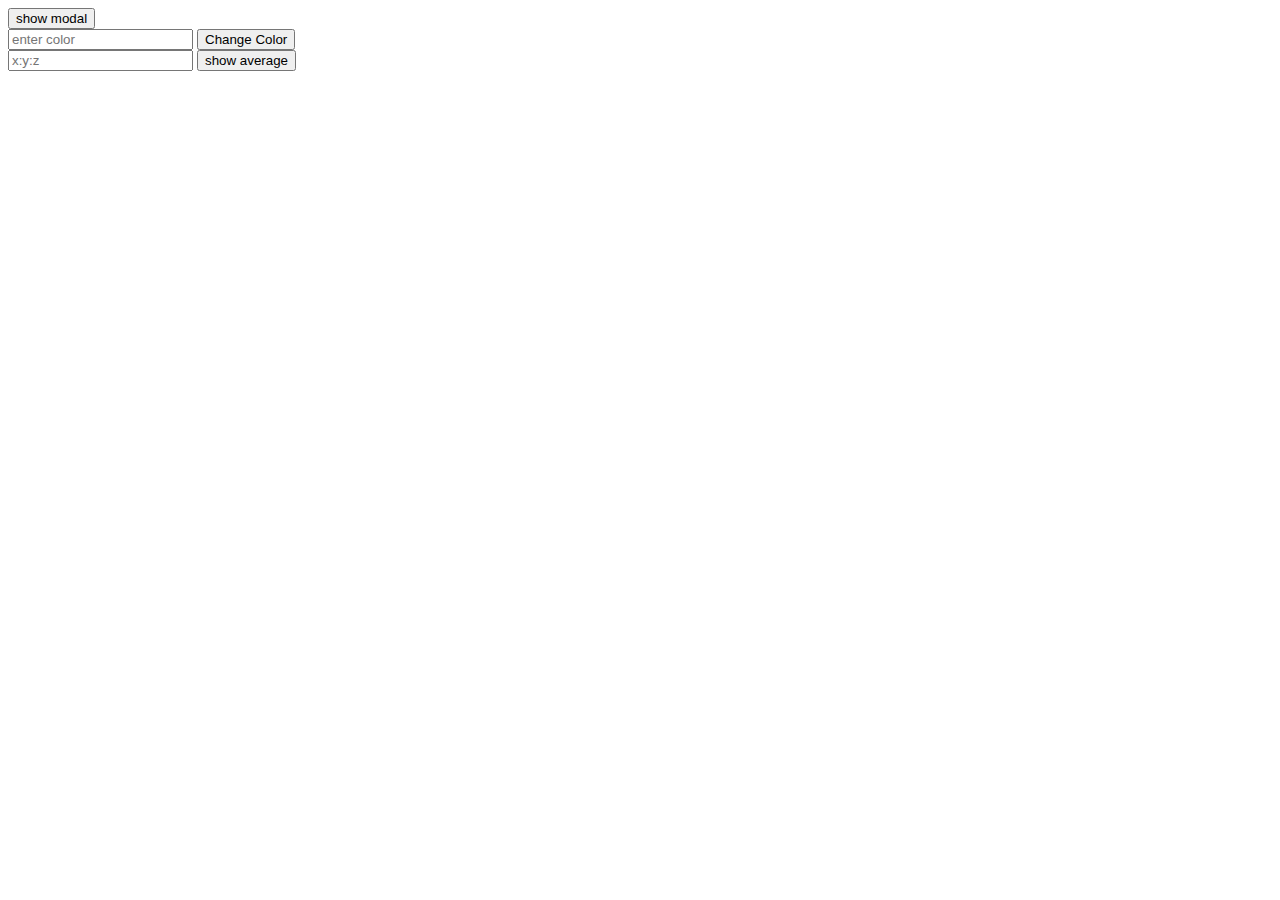
<file: task_6/index.html>
<!DOCTYPE html>
<html lang="en">
<head>
    <meta charset="UTF-8">
    <meta name="viewport" content="width=device-width, initial-scale=1.0">
    <title>Task 6</title>
    <link rel="stylesheet" href="modal.css">
</head>
<body>
    <button id="modalBtn">
        show modal
    </button><br>
    <div id="modal" class="container">

        <div class="modal-content">
          <span class="close">&times;</span>
          <p>Some text in the Modal..</p>
        </div>
      
      </div>

    <input id="colorInput" placeholder="enter color">
    <button id="colorBtn">Change Color</button><br>


    <input id="numbersInput" placeholder="x:y:z">
    <button id="averageBtn">show average</button>

    <script src="main.js"></script>
</body>
</html>
</file>
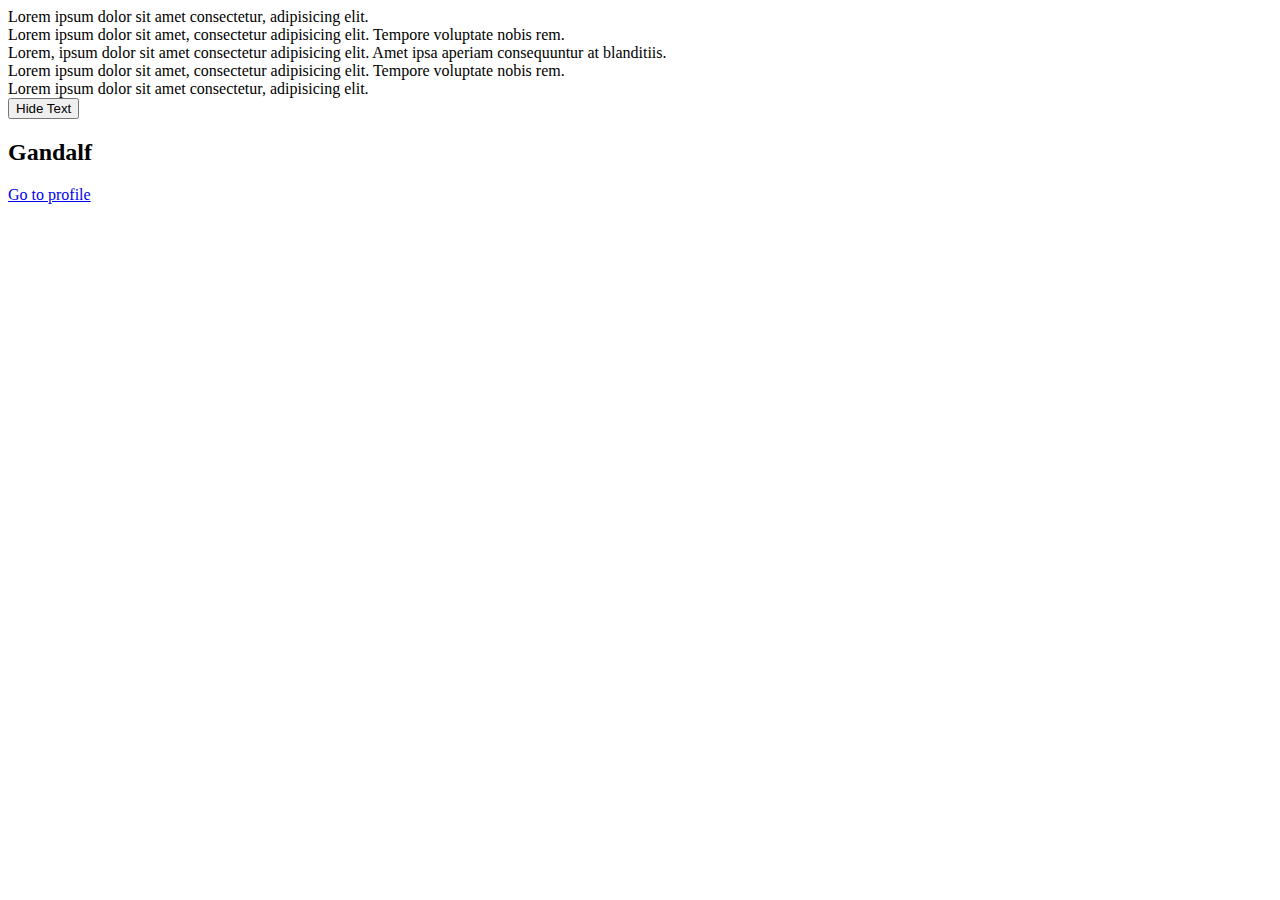
<file: task_5/dom/task_5.html>
<!DOCTYPE html>
<html lang="en">
<head>
    <meta charset="UTF-8">
    <meta name="viewport" content="width=device-width, initial-scale=1.0">
    <title>Document</title>
</head>
<body>

    <div id="text1">Lorem ipsum dolor sit amet consectetur, adipisicing elit.</div>
    <div id="text2">Lorem ipsum dolor sit amet, consectetur adipisicing elit. Tempore voluptate nobis rem.</div>
    <div id="text3">Lorem, ipsum dolor sit amet consectetur adipisicing elit. Amet ipsa aperiam consequuntur at blanditiis.</div>
    <div id="text4">Lorem ipsum dolor sit amet, consectetur adipisicing elit. Tempore voluptate nobis rem.</div>
    <div id="text5">Lorem ipsum dolor sit amet consectetur, adipisicing elit.</div>
    
    <button id="button" onclick="hide_text()">Hide Text</button>
    <script src="task_5.js"></script>
</body>
</html>
</file>
<file: task_6/modal.css>
.container {
    display: none; 
    position: fixed; 
    z-index: 1; 
    left: 0;
    top: 0;
    width: 100%; 
    height: 100%; 
    overflow: auto; 
    background-color: rgb(0,0,0); 
    background-color: rgba(0,0,0,0.4); 
  }
  
  
  .modal-content {
    background-color: #fefefe;
    margin: 15% auto; 
    padding: 20px;
    border: 1px solid #888;
    width: 80%; 
  }
  
  
  .close {
    color: #aaa;
    float: right;
    font-size: 28px;
    font-weight: bold;
  }
  
  .close:hover,
  .close:focus {
    color: black;
    text-decoration: none;
    cursor: pointer;
  }
</file>
